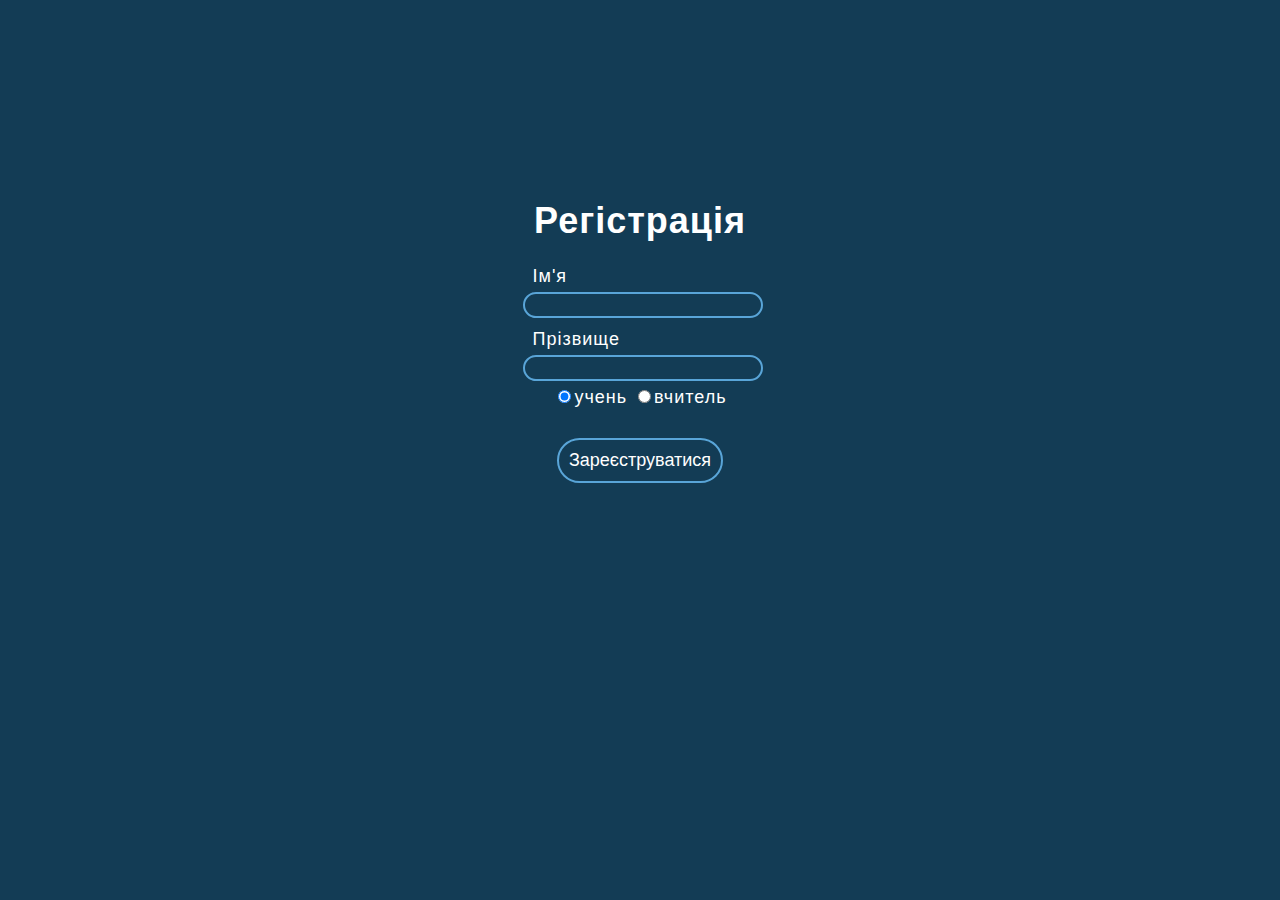
<file: index.html>
<!DOCTYPE html>
<html lang="en">
<head>
  <meta charset="UTF-8">
  <meta name="viewport" content="width=device-width, initial-scale=1.0">
  <meta http-equiv="X-UA-Compatible" content="ie=edge">
  <link rel="preconnect" href="https://fonts.googleapis.com">

  <title>Document</title>
  <link rel="stylesheet"  href="style.css">
</head>
<!--Header-->

    <body>
        <div class="register__screen" id="register__screen">
            <form>
                <h1 align="center">Регістрація</h1>
                <div class="name__text">Ім'я</div>
                <input type="textfiled" class="name" id="textfield__name"><br><br>
                <div class="surname__text">Прізвище</div>
                <input type="textfiled" class="surname" id="textfield__surname"><br>
                <fieldset id="radio__group" class="radio__group" align="center">
                    <input type="radio" class="status" name="radio__group" id="status__student" checked="checked">учень
                    <input type="radio" class="status" name="radio__group" id="status__teacher">вчитель
                </fieldset>
                <p align="center"><button class="regist" onclick="closeScreen()">Зареєструватися</button></p>
            </form>
        </div>
        <div class="screen" id="screen">
        <div class="navbar">
            <a href="#home">Аватар</a>
            <div class="right__side">
                <a class="points__text">POINTS</a>
                <button class="settings" onclick=""><img src = "images/settings.png" class="settings__img"></button>
            </div>
        </div>
          
        <div class = "main__screen" id="main__screen">
            <div class = "header__content" id="header__content">

            </div>
            <div class = "content__box" id="main">
                <div class="subjects">
                    <button class="subject" onclick="selectSubject()" id="subject"><div class="logo__subject"></div><div class="name__subject">Математика</div></button>
                    <button class="subject" onclick="selectSubject()" id="subject"><div class="logo__subject"></div><div class="name__subject">Фізика</div></button>
                    <button class="subject" onclick="selectSubject()" id="subject"><div class="logo__subject"></div><div class="name__subject">Хімія</div></button>
                    <button class="subject" onclick="selectSubject()" id="subject"><div class="logo__subject"></div><div class="name__subject">Історія</div></button>
                    <button class="subject" onclick="selectSubject()" id="subject"><div class="logo__subject"></div><div class="name__subject">Фізкультура</div></button>
                </div>
            </div>
            <div class = "content__box" id="task__manager">
                
            </div>
            <div class = "content__box" id="group">
                
            </div>
            <div class = "content__box" id="shop">
                
            </div>
        </div>
        <div class="botbar">
            <a href="#news"  onclick="changePanel('but__main')" id="but__main">Головна</a>
            <a href="#contact" onclick="changePanel('but__task__manager')" id="but__task__manager">Завдання</a>
            <a href="#news"  onclick="changePanel('but__group')" id="but__group">Група</a>
            <a href="#contact"  onclick="changePanel('but__shop')" id="but__shop">Магазин</a>
        </div>
        </div>
        
        <script src="https://telegram.org/js/telegram-web-app.js"></script>
        <script src="app.js"></script>
        <script src="script.js"></script>
    </body>
</html>
</file>
<file: style.css>
body{
    display: flex;
    height: 100vh;
    margin: 0px;
    background-color: #91E5F6;
    font-family:Arial, Helvetica, sans-serif;
    transition: all 1s;
}
.header__content{
    display:flex;
    width: 100%;
    background-color: #91E5F6;
    height:360px;
}

.main__screen {
    width: 100%;
}

.content__box{
    display: flex;
    flex-wrap:wrap;

    justify-content: center;
    height: 60vh;
    width: 100%;
    background-color: #386FA4;
    border-top-left-radius:15px;
    border-top-right-radius:15px;
}
.subjects{
    width:100%;
    align-items:center;
    margin-left:9%;
}
.navbar {
    display: flex;
    overflow: hidden;
    background-color: #133C55;
    position: fixed;
    top: 0;
    width: 100%;
    z-index: 100;
    border-bottom-right-radius: 15px;
    border-bottom-left-radius: 15px;
    justify-content: space-between;
  }
  .navbar a {
    float:left;
    display: block;
    color: #f2f2f2;
    text-align: center;
    padding: 30px 16px;
    text-decoration: none;
  }
  
  .navbar a:hover {
    background: #ddd;
    color: rgb(54, 3, 3);
  }
  
  .main {
    margin-top: 30px;
  }

  .botbar {
    background-color: #133C55;
    position: fixed;
    bottom: 0;
    width: 100%;
    z-index: 100;
    display:flex;
  }
  
  .botbar a {
    display: block;
    width:25%;
    color: #f2f2f2;
    text-align: center;
    padding: 30px 16px;
    text-decoration: none;
  }
  
  .botbar a:hover {
    background: #ddd;
    color: rgb(54, 3, 3);
  }
  
 
  .navbar button{
    float:right;
    display:block;
    background: none;
    border:none;
  }
  .settings__img{
    padding:20px;
    width:30px;
    height:30px;
}
#task__manager, #group, #shop{
    display:none;
}
.subject{
    margin-top:25px;
    justify-content:center;
    width:90%;
    height:50px;
    background-color: #133C55;
    border:none;
    border-radius:15px;
}
.subject:hover{
    background-color: #0d2d41;
}
.subject:active {
    background-color: #0a202e;
  }
.name__subject{
    float:right;
    margin-top:4px;
    color:white;
    font-weight:bolder;
    font-size:18px;
    letter-spacing:1px;
}
.logo__subject{
    float:left;
    background-color:#59A5D8;
    width:30px;
    height:30px;
    border-radius:20px;
}
.register__screen{
    display:flex;
    width:100%;
    height:100vh;
    background-color:#133C55;
    color:white;
    font-size:18px;
    letter-spacing:1px;
    justify-content:center;
}
.screen{
    display: none;
}
.radio__group{
    border:none;
}
.name, .surname{
    margin-left:5px;
    height:20px;
    background:none;
    border:2px solid #59A5D8;
    border-radius: 20px;
    color:white;
    float:right;
    font-size:18px;
    margin-top:5px;
}
.name:active{
    border:2px solid #59A5D8;
}
.surname__text, .name__text{
    margin-left:15px;
}
h1{
    margin-top:200px;
}
.regist{
    background:none;
    border:2px solid #59A5D8;
    border-radius: 30px;
    color:white;
    font-size:18px;
    padding:10px;
}
</file>
